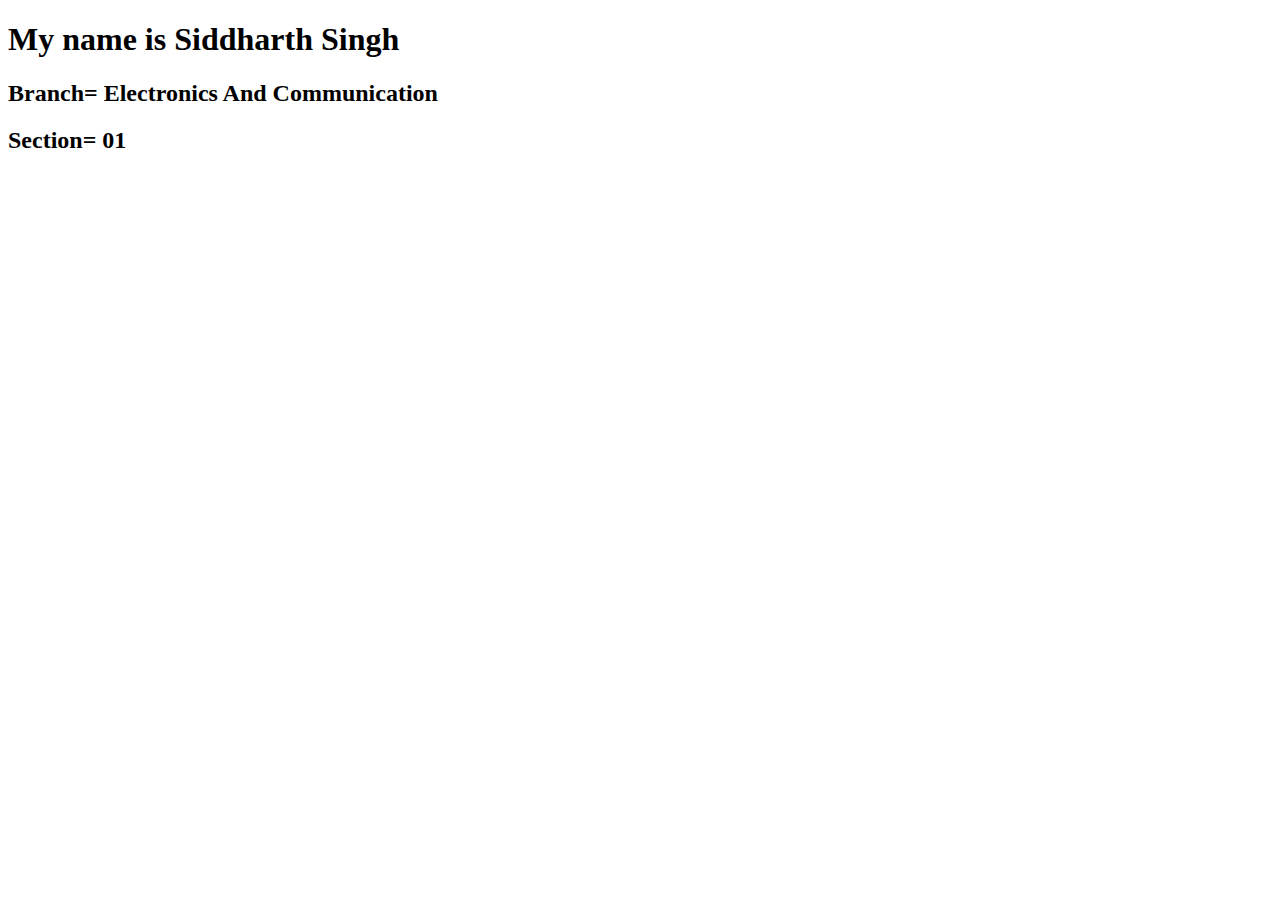
<file: index.html>
<!DOCTYPE html>
<html lang="en">
<head>
    <meta charset="UTF-8">
    <meta name="viewport" content="width=device-width, initial-scale=1.0">
    <title>My First HTML Page</title>
</head>

<body>
    <h1>My name is Siddharth Singh</h1>
    <h2>Branch= Electronics And Communication</h2>
    <h2>Section= 01</h2>
</body>
</html>
</file>
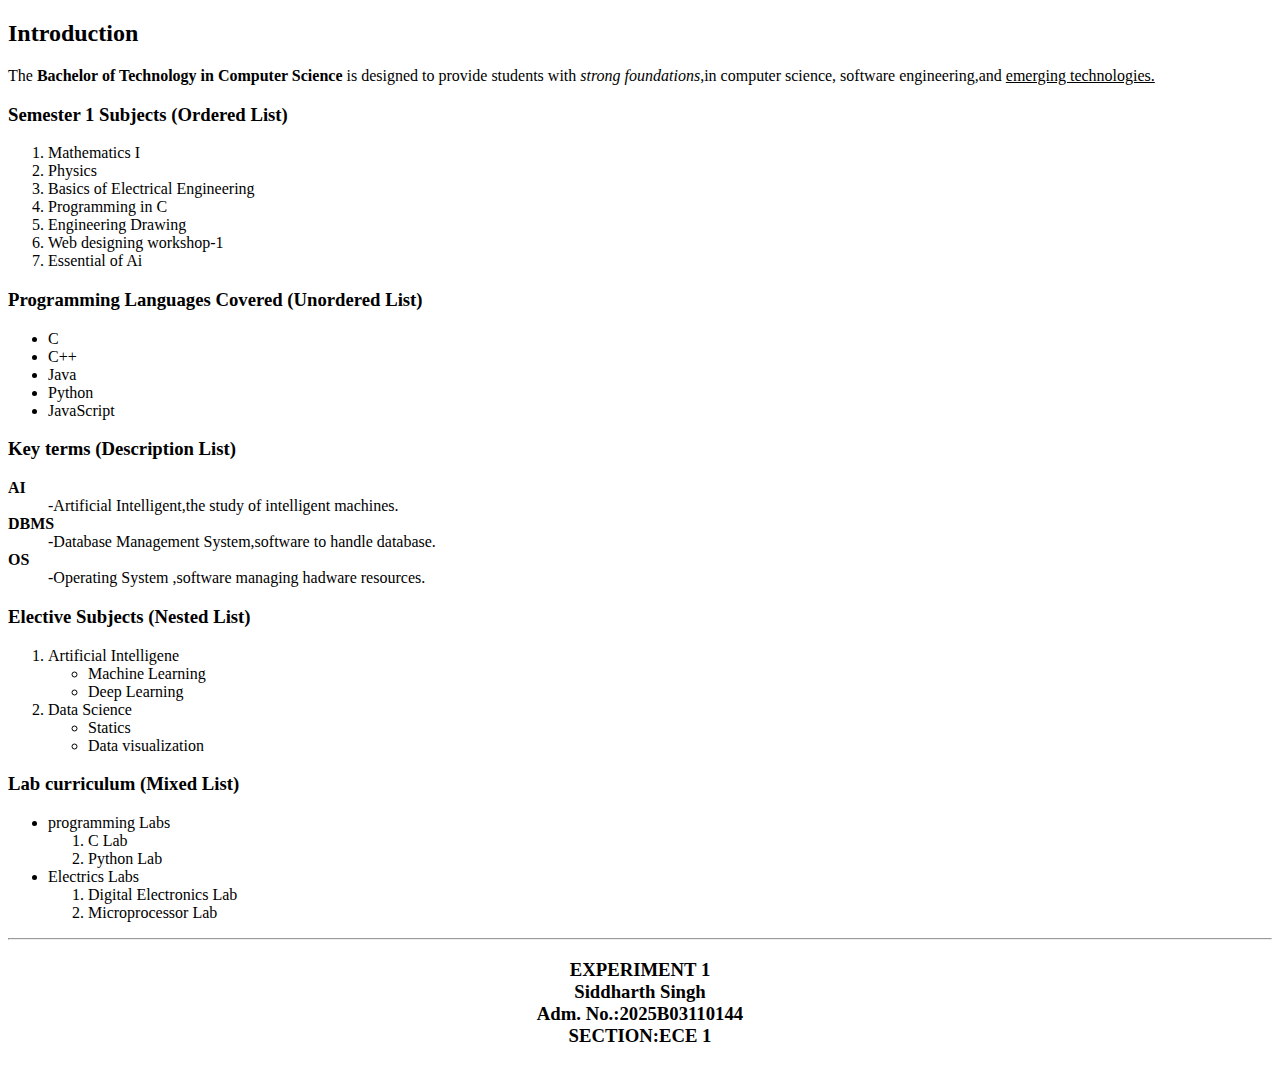
<file: Exp-1.html>
<!DOCTYPE html>
<html lang="en">
<head>
    <meta charset="UTF-8">
    <meta name="viewport" content="width=device-width, initial-scale=1.0">
    <title>experiment 1</title>
</head>
<body>
    <h2>Introduction</h2>
    <p>
        The  <b>Bachelor of Technology in Computer Science </b>is designed to provide students with <i>strong foundations</i>,in computer science, software engineering,and <u>emerging technologies. </u>
    </p>
    <h3>Semester 1 Subjects (Ordered List)</h3>
    <ol>
        <li>Mathematics I</li>
        <li>Physics</li>
        <li>Basics of Electrical Engineering</li>
        <li>Programming in C</li>
        <li>Engineering Drawing</li>
        <li>Web designing workshop-1</li>
        <li>Essential of Ai</li>
    </ol>
    <h3>Programming Languages Covered (Unordered List)</h3>
    <ul>
        <li>C</li>
        <li>C++</li>
        <li>Java</li>
        <li>Python</li>
        <li>JavaScript</li>
    </ul>
    <h3>Key terms (Description List)</h3>
    <dl>
        <dt><b>AI </b></dt>
        <dd>-Artificial Intelligent,the study of intelligent machines.</dd>
        <dt><b>DBMS</b></dt>
        <dd>-Database Management System,software to handle database.</dd>
        <dt><b> OS</b></dt>
        <dd>-Operating System ,software managing hadware resources.</dd>
    </dl>
    <h3>Elective Subjects (Nested List)</h3>
    <ol>
        <li>Artificial Intelligene
            <ul>
                <li>Machine Learning</li>
                <li>Deep Learning</li>
            </ul>
        </li>
        <li>Data Science
            <ul>
                <lI>Statics</li>
                <li>Data visualization</li>
            </ul>
        </li>
    </ol>
    <h3>Lab curriculum (Mixed List)</h3>
    <ul>
        <li>programming Labs
            <ol>
                <li>C Lab</li>
                <li>Python Lab</li>
            </ol>
        </li>
        <li>Electrics Labs
            <ol>
                <li>Digital Electronics Lab</li>
                <li>Microprocessor Lab</li>
            </ol>
        </li>
    </ul>
    <hr>
     <H3 ALIGN = "CENTER">EXPERIMENT 1 <BR>Siddharth Singh<BR>Adm. No.:2025B03110144<BR>SECTION:ECE 1</H3>
</body>
</html>
</file>
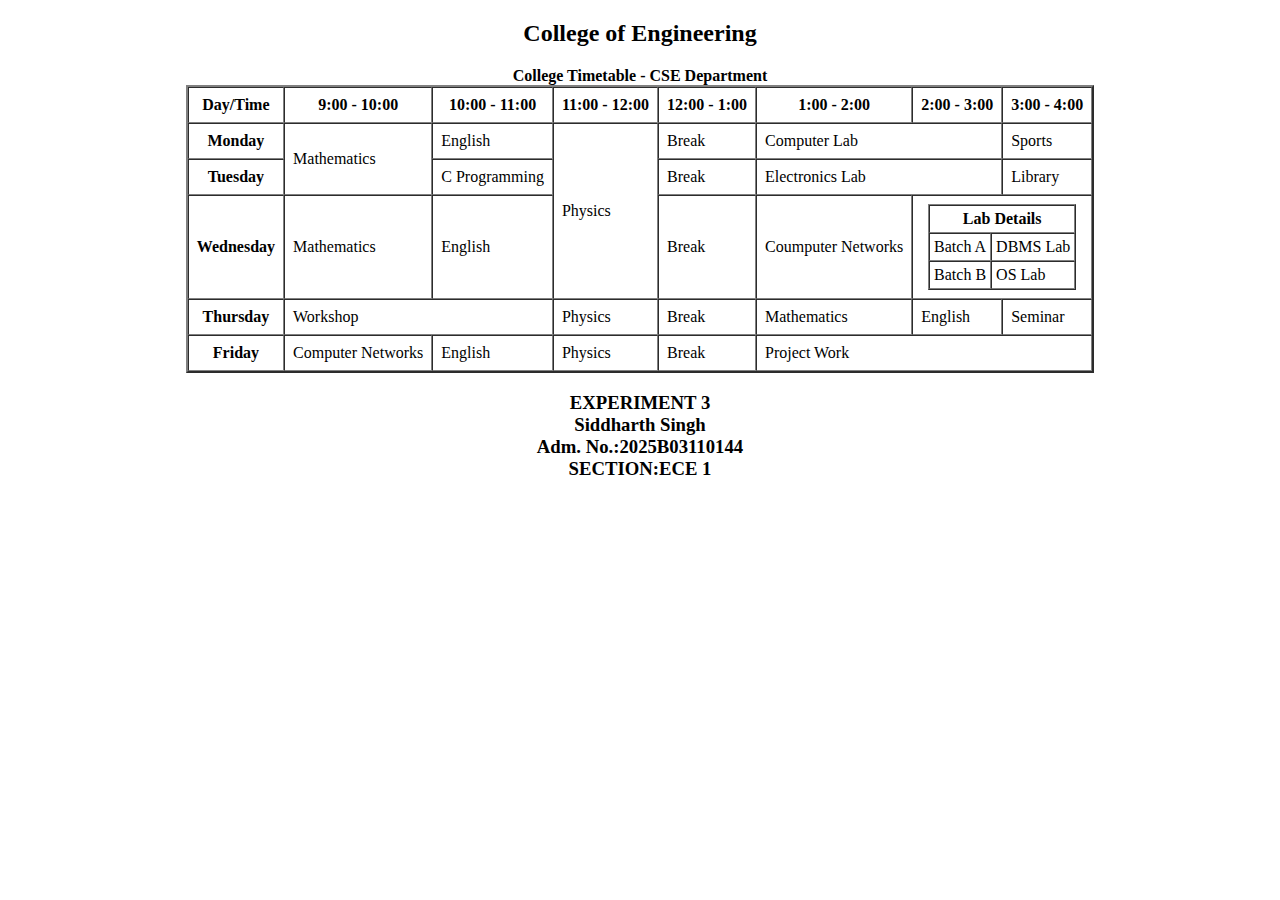
<file: Exp-3.html>
<!DOCTYPE html>
<html>
<head>
    <title>College Timetable</title>
</head>
<body>
    <h2 align="center">College of Engineering</h2>

    <table border="2" align="center" cellpadding="8" cellspacing="0">
        <caption><b>College Timetable - CSE Department</b></caption>

        <tr>
            <th>Day/Time</th>
            <th>9:00 - 10:00</th>
            <th>10:00 - 11:00</th>
            <th>11:00 - 12:00</th>
            <th>12:00 - 1:00</th>
            <th>1:00 - 2:00</th>
            <th>2:00 - 3:00</th>
            <th>3:00 - 4:00</th>
        </tr>

        <tr>
            <th>Monday</th>
            <td rowspan="2">Mathematics</td>
            <td>English</td>
            <td rowspan="3">Physics</td>
            <td>Break</td>
            <td colspan="2"> Computer Lab</td>
            <td>Sports</td>
        </tr>

        <tr>
            <th>Tuesday</th>
            <td>C Programming</td>
            <td>Break</td>
            <td colspan="2"> Electronics Lab</td>
            <td>Library</td>
        </tr>

        <tr>
            <th>Wednesday</th>
            <td>Mathematics</td>
            <td>English</td>
            <td>Break</td>
            <td>Coumputer Networks</td>
            <td colspan="2" align="center">
                <table border="1" cellpadding="4" cellspacing="0">
                    <tr><th colspan="2">Lab Details</th></tr>
                    <tr><td>Batch A</td><td>DBMS Lab</td></tr>
                    <tr><td>Batch B</td><td>OS Lab</td></tr>
                </table>
            </td>
        </tr>

        <tr>
            <th>Thursday</th>
            <td colspan="2">Workshop</td>
            <td>Physics</td>
            <td>Break</td>
            <td>Mathematics</td>
            <td>English</td>
            <td>Seminar</td>
        </tr>

        <tr>
            <th>Friday</th>
            <td>Computer Networks</td>
            <td>English</td>
            <td>Physics</td>
            <td>Break</td>
            <td colspan="3">Project Work</td>
        </tr>

    </table>
    
    <H3 ALIGN = "CENTER">EXPERIMENT 3 <BR>Siddharth Singh<BR>Adm. No.:2025B03110144<BR>SECTION:ECE 1</H3>

</body>
</html>
</file>
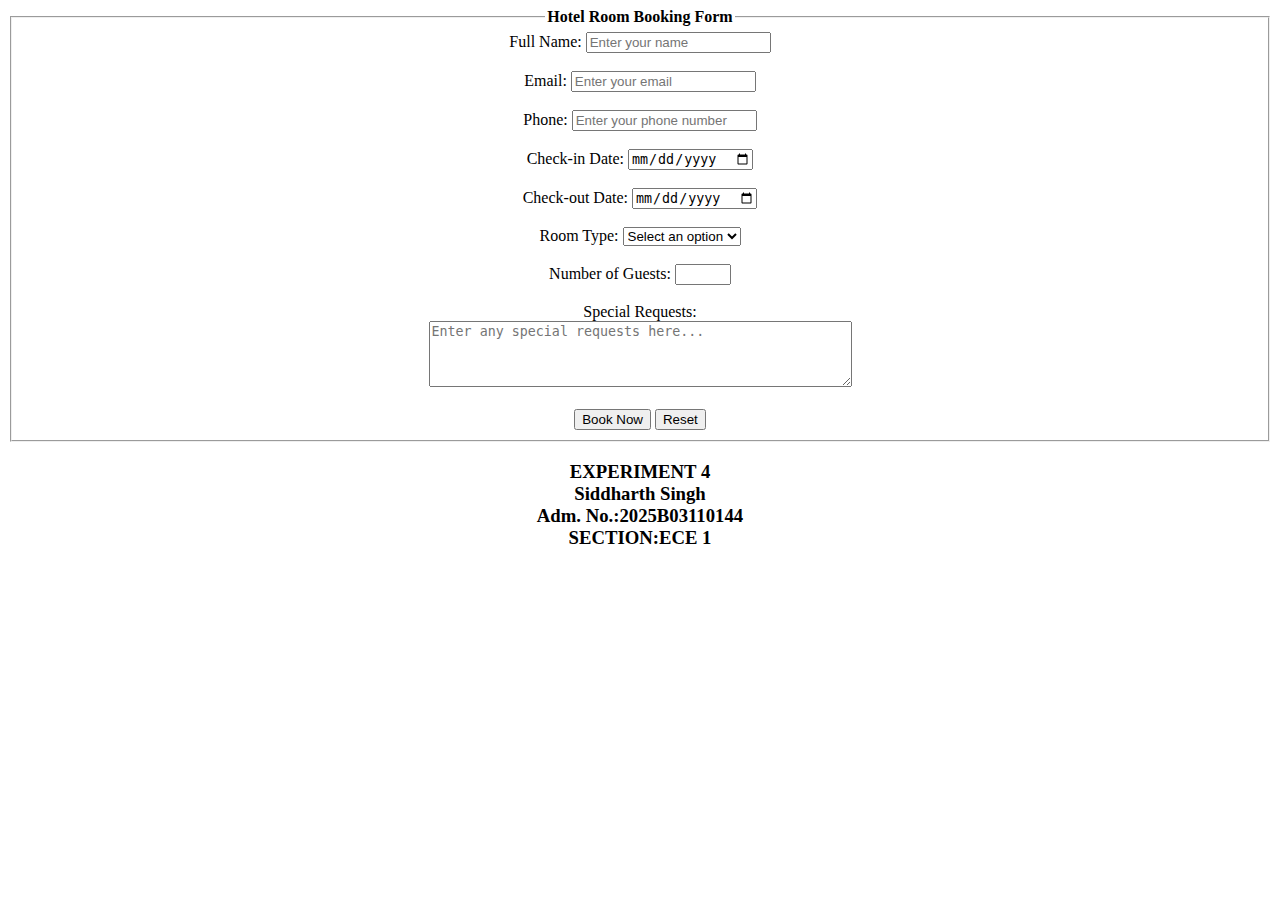
<file: Exp-4.html>
<!DOCTYPE html>
<html lang="en">
<head>
    <meta charset="UTF-8">
    <meta name="viewport" content="width=device-width, initial-scale=1.0">
    <title>form</title>
</head>
<body align="center">
    <form action="./response.html" target="_blank" name="Hotel Room Booking Form" method="">
        <fieldset>
            <legend align="center"><b>Hotel Room Booking Form</b></legend>
            <label for="name">Full Name:</label>
            <input type="text" id="name" name="name" placeholder="Enter your name" required>
            <br><br>
            <label for="email">Email:</label>
            <input type="email" id="email" name="email" placeholder="Enter your email" required>
            <br><br>
            <label for="tel">Phone:</label>
            <input type="tel" id="tel" name="tel" placeholder="Enter your phone number" required>
            <br><br>
            <lable for="cid">Check-in Date:</lable>
            <input type="date" id="cid" name="cid" required>
            <br><br>
            <lable for="cod">Check-out Date:</lable>
            <input type="date" id="cod" name="cod" required>
            <br><br>
            <lable for="room">Room Type:</lable>
            <select id="room" name="room">
                <option value="none" selected disabled>Select an option</option>
                <option value="s">Single Room</option>
                <option value="d">Double Room</option>
                <option value="f">Family Room</option>
            </select>
            <br><br>
            <label for="guests">Number of Guests:</label>
            <input type="number" id="guests" name="guests" min="1" max="10" required>
            <br><br>
            <label for="requests">Special Requests:</label><br>
            <textarea id="requests" name="requests" rows="4" cols="50" placeholder="Enter any special requests here..."></textarea>
            <br><br>
            <input type="submit" value="Book Now">
            <input type="reset" value="Reset">
        </fieldset>
    </form>
    <H3 ALIGN = "CENTER">EXPERIMENT 4<BR>Siddharth Singh<BR>Adm. No.:2025B03110144<BR>SECTION:ECE 1</H3>

</body>
</html>
</file>
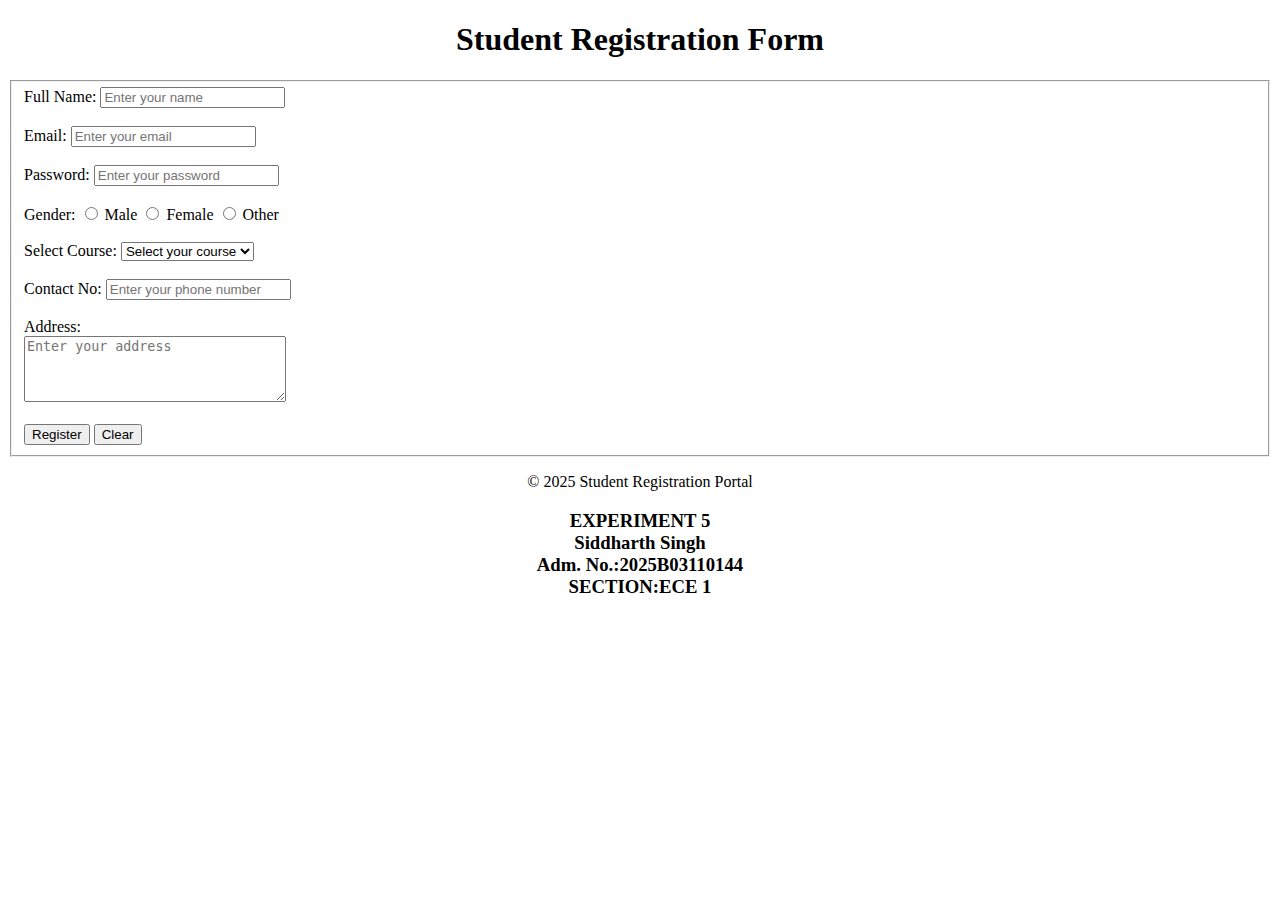
<file: Exp-5.html>
<!DOCTYPE html>
<html lang="en">
<head>
    <meta charset="UTF-8">
    <meta name="viewport" content="width=device-width, initial-scale=1.0">
    <title></title>
</head>
<body>
    <h1 align="center">Student Registration Form</h1>
    <form action="./response.html" target="_blank" name="Student Registration Form" method="post">
        <fieldset>
            <label for="name">Full Name:</label>
            <input type="text" id="name" name="name" placeholder="Enter your name" required>
            <br><br>
            <label for="email">Email:</label>
            <input type="email" id="email" name="email" placeholder="Enter your email" required>
            <br><br>
            <lable for="password">Password:</lable>
            <input type="password" id="password" name="password" placeholder="Enter your password" required>
            <br><br>
            <label for="gender">Gender:</label>
            <input type="radio" id="male" name="gender" value="male" required>
            <lable for="male">Male</lable>
            <input type="radio" id="female" name="gender" value="female" required>
            <lable for="female">Female</lable>
            <input type="radio" id="other" name="gender" value="walmart bag" required>
            <lable for="other">Other</lable>
            <br><br>
            <label for="courses">Select Course:</label>
            <select id="courses" name="courses" required>
                <option value="" disabled selected>Select your course</option>
                <option value="btech">B.Tech</option>
                <option value="bca">BCA</option>
                <option value="bsc">B.Sc</option>
                <option value="mba">MBA</option>
            </select>
            <br><br>
            <label for="tel">Contact No:</label>
            <input type="tel" id="tel" name="tel" placeholder="Enter your phone number" required>
            <br><br>
            <lable for="address">Address:</lable><br>
            <textarea id="address" name="address" rows="4" cols="30" placeholder="Enter your address" required></textarea> 
            <br><br>
            <input type="submit" value="Register">
            <input type="reset" value="Clear">
        </fieldset>
    </form>
    <p align="center">&copy; 2025 Student Registration Portal</p>
    <H3 ALIGN = "CENTER">EXPERIMENT 5<BR>Siddharth Singh<BR>Adm. No.:2025B03110144<BR>SECTION:ECE 1</H3>

</body>
</html>
</file>
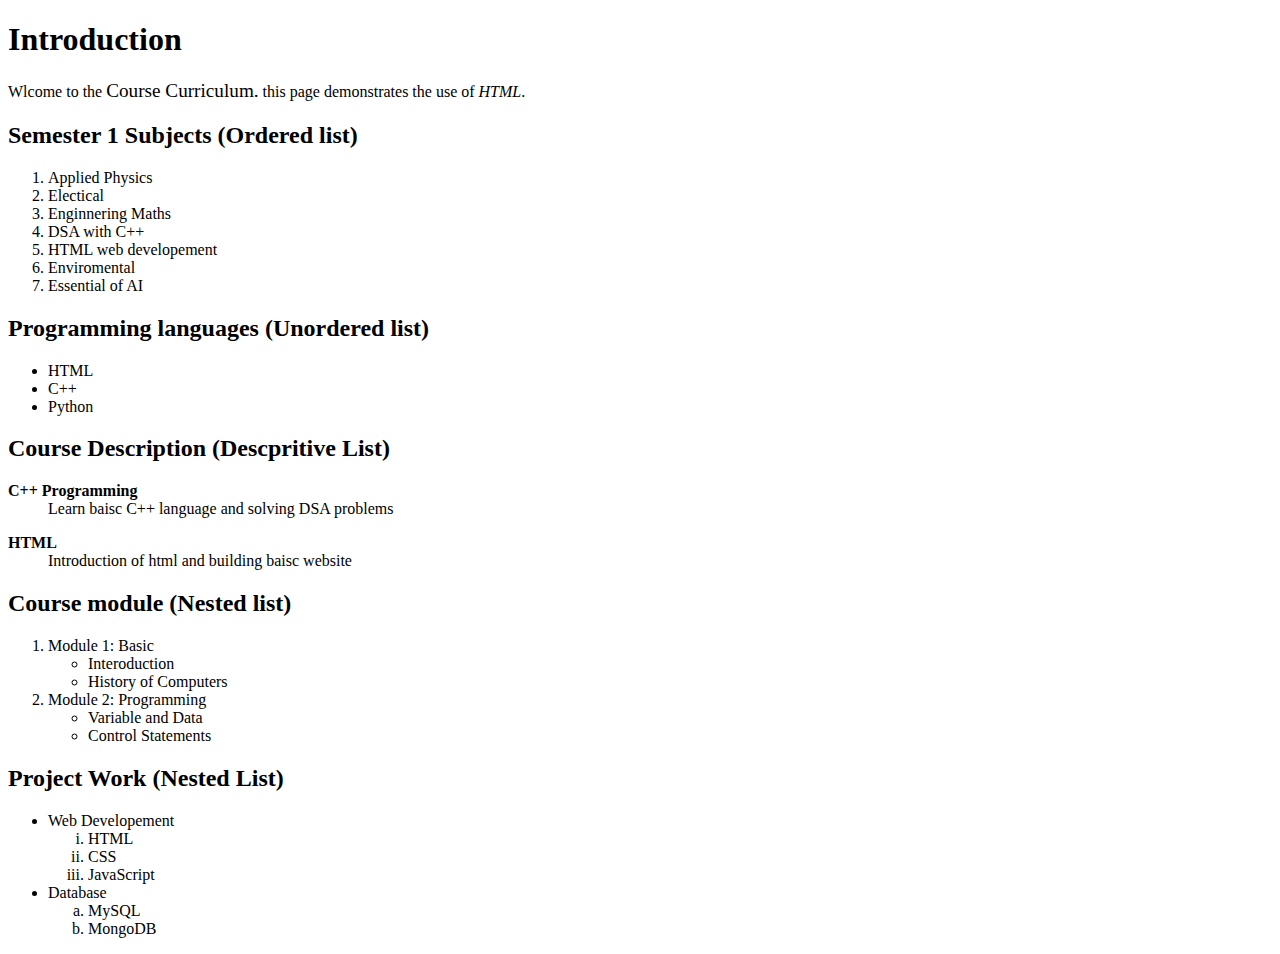
<file: exp1.html>
<!DOCTYPE html>
<html lang="en">

<head>
    <meta charset="UTF-8">
    <meta name="viewport" content="width=device-width, initial-scale=1.0">
    <title>Document</title>
</head>

<body>


    <h1> Introduction</h1>
    <p>Wlcome to the <big>Course Curriculum.</big> this page demonstrates the use of <i>HTML</i>. </p>


    <h2> Semester 1 Subjects (Ordered list)</h2>
    <ol type="1">
        <li>Applied Physics</li>
        <li>Electical </li>
        <li>Enginnering Maths</li>
        <li>DSA with C++</li>
        <li>HTML web developement</li>
        <li>Enviromental</li>
        <li>Essential of AI</li>
    </ol>


    <h2>Programming languages (Unordered list)</h2>
    <ul>
        <li>HTML</li>
        <li>C++</li>
        <li>Python</li>
    </ul>

    <h2>Course Description (Descpritive List)</h2>
    <dl>
        <dt><b> C++ Programming</b></dt>
        <dd>Learn baisc C++ language and solving DSA problems</dd>
    </dl>
    <dl>
        <dt><b>HTML</b></dt>
        <dd>Introduction of html and building baisc website </dd>
    </dl>

    <h2>Course module (Nested list)</h2>
    <ol type="1">
        <li>Module 1: Basic
            <ul>
                <li>Interoduction</li>
                <li>History of Computers</li>
            </ul>
        </li>
        <li>
            Module 2: Programming
            <ul>
                <li>Variable and Data</li>
                <li>Control Statements</li>
            </ul>
        </li>
    </ol>

    <h2>Project Work (Nested List)</h2>
    <ul>
        <li>Web Developement
            <ol type="i">
                <li>HTML</li>
                <li>CSS</li>
                <li>JavaScript</li>
            </ol>
        </li>
        <li>Database
            <ol type="a">
                <li>MySQL</li>
                <li>MongoDB</li>
            </ol>
        </li>
    </ul>
    </div>

    </main>
</body>

</html>
</file>
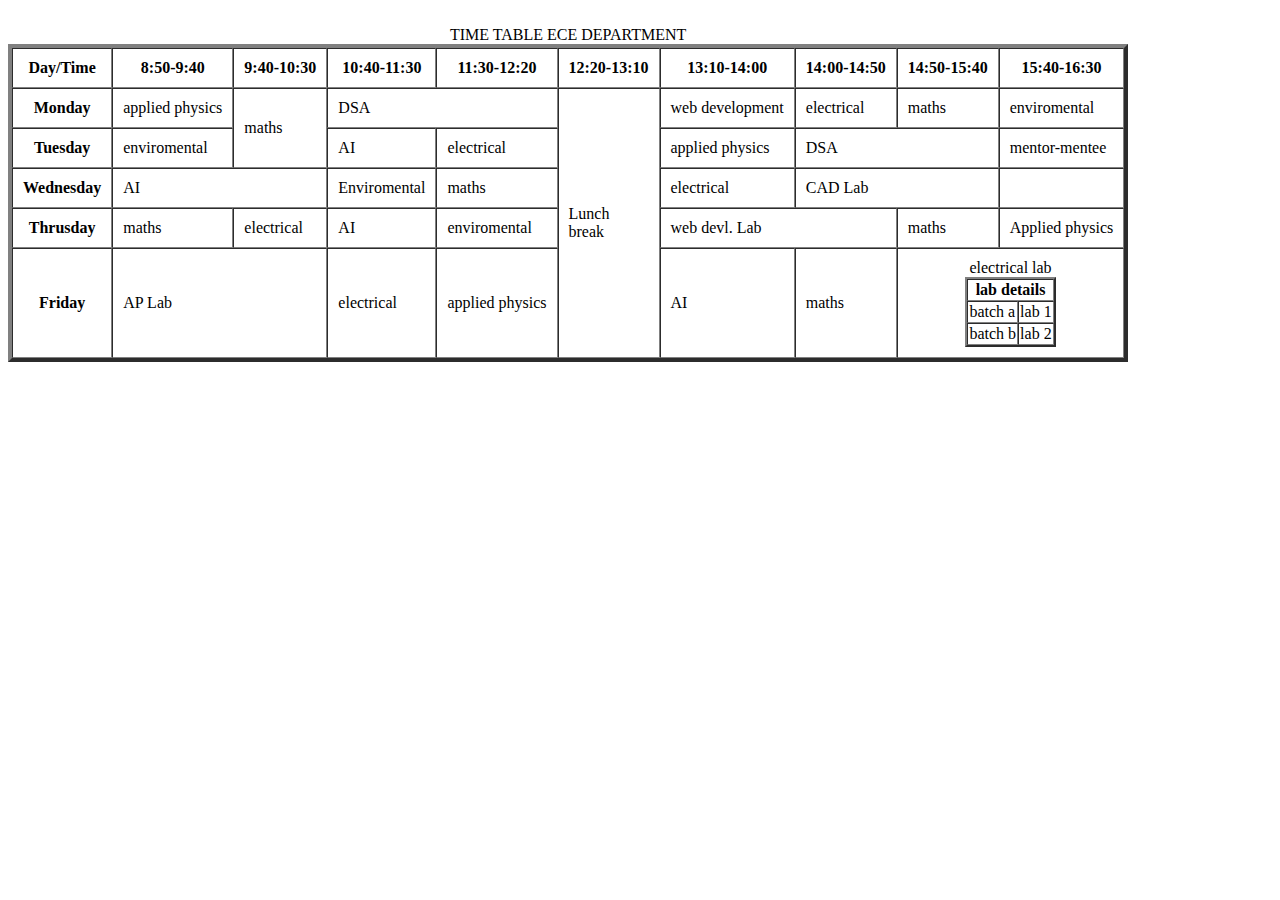
<file: exp3.html>
<!DOCTYPE html>
<html lang="en">

<head>
    <meta charset="UTF-8">
    <meta name="viewport" content="width=device-width, initial-scale=1.0">
    <title>TimeTable</title>

</head>

<body>
    <table border="4" cellspacing="0" cellpadding="10">
        <caption> TIME TABLE ECE DEPARTMENT</caption> <br>
        <tr>
            <th>Day/Time</th>
            <th>8:50-9:40</th>
            <th>9:40-10:30</th>
            <th>10:40-11:30</th>
            <th>11:30-12:20</th>
            <th>12:20-13:10</th>
            <th>13:10-14:00</th>
            <th>14:00-14:50</th>
            <th>14:50-15:40</th>
            <th>15:40-16:30</th>
        </tr>
        <tr>
            <th>Monday</th>
            <td> applied physics </td>
            <td rowspan="2"">maths </td>
            <td colspan=" 2">DSA </td>
            <td rowspan="5"> Lunch <br> break</td>
            <td>web development </td>
            <td>electrical </td>
            <td>maths </td>
            <td>enviromental </td>
        </tr>
        <tr>
            <th>Tuesday</td>
            <td>enviromental</td>
            <td> AI </td>
            <td>electrical </td>
            <td>applied physics</td>
            <td colspan="2">DSA </td>
            <td>mentor-mentee </td>
        </tr>
        <tr>
            <th>Wednesday </th>
            <td colspan="2">AI </td>
            <td>Enviromental </td>
            <td>maths </td>
            <td>electrical </td>
            <td colspan="2">CAD Lab </td>
            <td> </td>

        </tr>
        <tr>
            <th>Thrusday </th>
            <td>maths </td>
            <td>electrical </td>
            <td>AI </td>
            <td>enviromental</td>
            <td colspan="2">web devl. Lab </td>
            <td>maths</td>
            <td>Applied physics</td>
        </tr>
        <tr>
            <th>Friday</td>
            <td colspan="2">AP Lab</td>
            <td>electrical </td>
            <td>applied physics</td>
            <td>AI </th>
            <td>maths</td>
            <td colspan="2">
                <table border="2" cellspacing="0" cellpading="1" align="center">
                    <caption>electrical lab</caption>
                    <tr>
                        <th colspan="2"> lab details</th>
                    </tr>
                    <tr>
                        <td> batch a</td>
                        <td>lab 1</td>
                    </tr>
                    <tr>
                        <td>batch b</td>
                        <td>lab 2</td>
                    </tr>
                </table>
            </td>
        </tr>
    </table>
</body>

</html>
</file>
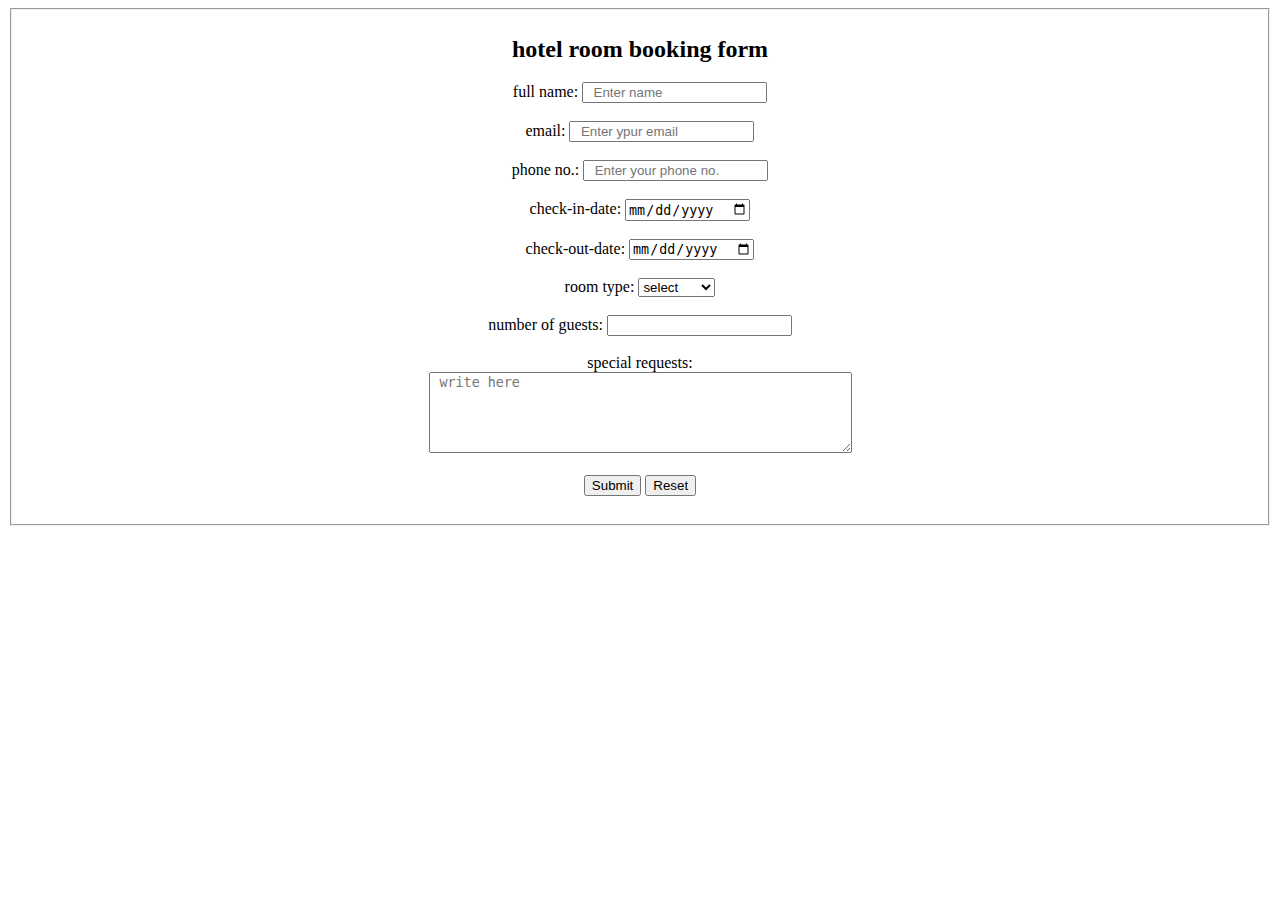
<file: exp4.html>
<!DOCTYPE html>
<html lang="en">

<head>
    <meta charset="UTF-8">
    <meta name="viewport" content="width=device-width, initial-scale=1.0">
    <title>Experiment 4</title>

</head>

<body>

    <form action="" target="_blank" name="Biodata" method=""></form>
    <fieldset align="center">
        <h2> hotel room booking form </h2>
        <label for="name"> full name:</label>
        <input type="text" id="name" name="name" placeholder="  Enter name" required> <br><br>

        <label for="email"> email:</label>
        <input type="email" id="email" name="email" placeholder="  Enter ypur email" required> <br><br>

        <label for="phone"> phone no.:</label>
        <input type="tel" id="tel" name="tel" placeholder="  Enter your phone no." maxlength="10" required> <br><br>

        <label for="check-in-date"> check-in-date:</label>
        <input type="date" id="check-in-date" name="check-in-date" value="check-in-date" required> <br><br>

        <label for="check-out-date"> check-out-date:</label>
        <input type="date" id="check-out-date" name="check-out-date" value="check-out-date" required> <br><br>

        <label for="roomType"> room type:</label>
        <select name="roomType" id="roomType">
            <option> select</option>
            <optgroup label=" Non AC ">
                <option value="1">single</option>
                <option value="2">double</option>
                <option value="3">triple</option>
            </optgroup>
            <optgroup label=" AC ">
                <option value="1">single</option>
                <option value="2"> double</option>
            </optgroup>
        </select> <br><br>

        <label for="num. of guest"> number of guests:</label>
        <input type="number" id="guest num" name="guest num" required> <br><br>

        <label for="requests"> special requests:</label><br>
        <textarea id="request" name="request" placeholder=" write here" rows="5" cols="50"></textarea> <br><br>

        <input type="submit">
        <input type="reset"> <br><br>
    </fieldset>

</body>

</html>
</file>
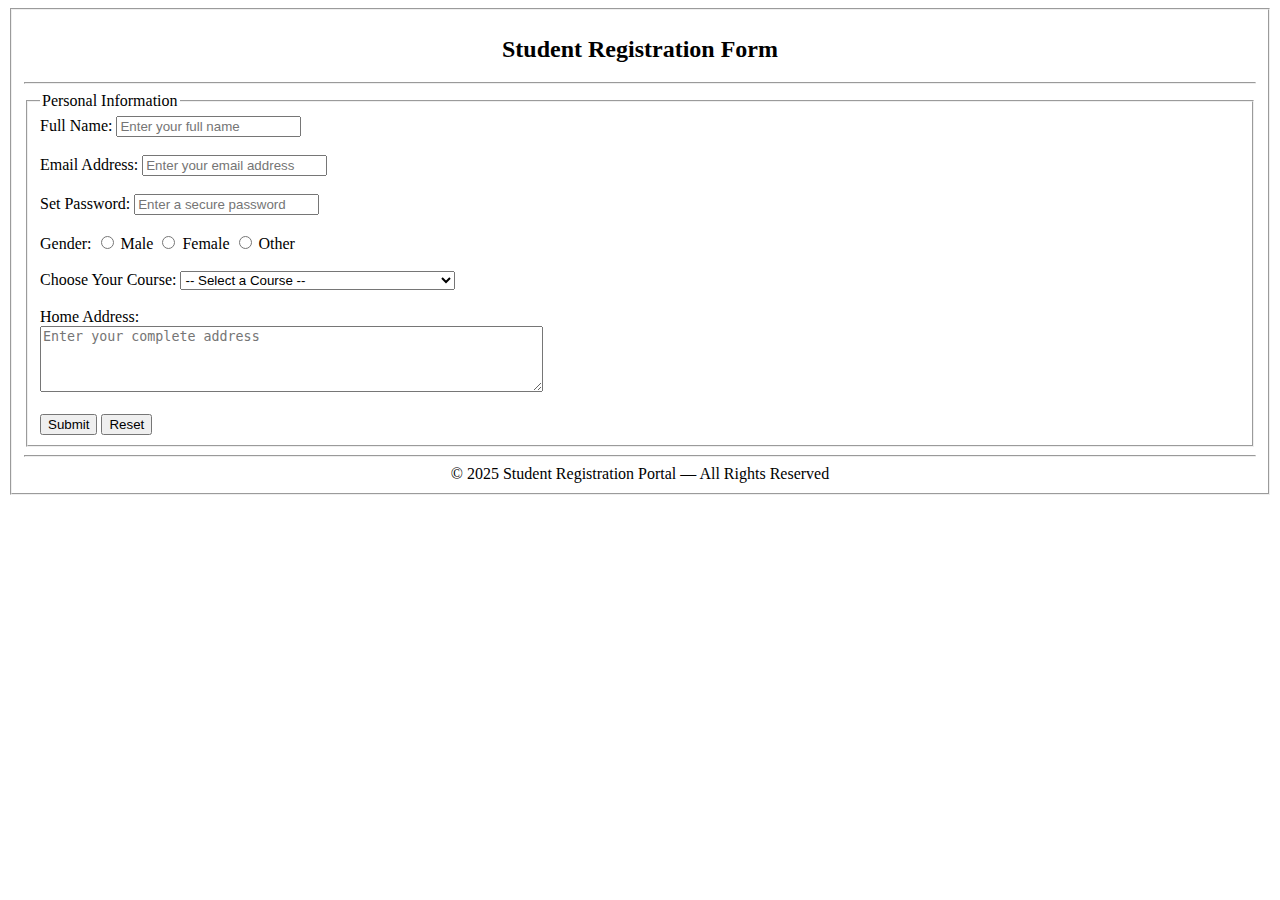
<file: exp5.html>
<!DOCTYPE html>
<html lang="en">

<head>
  <meta charset="UTF-8">
  <meta name="viewport" content="width=device-width, initial-scale=1.0">
  <title>Student Registration Form</title>
</head>

<body>
  <fieldset>
    <h2 style="text-align: center;">Student Registration Form</h2>
    <hr>

    <form>
      <fieldset>
        <legend>Personal Information</legend>

        <label for="name">Full Name:</label>
        <input type="text" id="name" name="name" placeholder="Enter your full name" required>
        <br><br>

        <label for="email">Email Address:</label>
        <input type="email" id="email" name="email" placeholder="Enter your email address" required>
        <br><br>

        <label for="password">Set Password:</label>
        <input type="password" id="password" name="password" placeholder="Enter a secure password" required>
        <br><br>

        <label>Gender:</label>
        <input type="radio" id="male" name="gender" value="male" required>
        <label for="male">Male</label>

        <input type="radio" id="female" name="gender" value="female">
        <label for="female">Female</label>

        <input type="radio" id="others" name="gender" value="others">
        <label for="others">Other</label>
        <br><br>

        <label for="course">Choose Your Course:</label>
        <select id="course" name="course" required>
          <option value="">-- Select a Course --</option>
          <option value="btech">Bachelor of Technology (B.Tech)</option>
          <option value="bba">Bachelor of Business Administration (BBA)</option>
          <option value="mba">Master of Business Administration (MBA)</option>
          <option value="bca">Bachelor of Computer Applications (BCA)</option>
          <option value="mca">Master of Computer Applications (MCA)</option>
        </select>
        <br><br>

        <label for="address">Home Address:</label><br>
        <textarea id="address" name="address" rows="4" cols="60" placeholder="Enter your complete address"></textarea>
        <br><br>

        <button type="submit">Submit</button>
        <button type="reset">Reset</button>
      </fieldset>
    </form>

    <hr>
    <footer style="text-align: center;">
      &copy; 2025 Student Registration Portal — All Rights Reserved
    </footer>
  </fieldset>
</body>

</html>
</file>
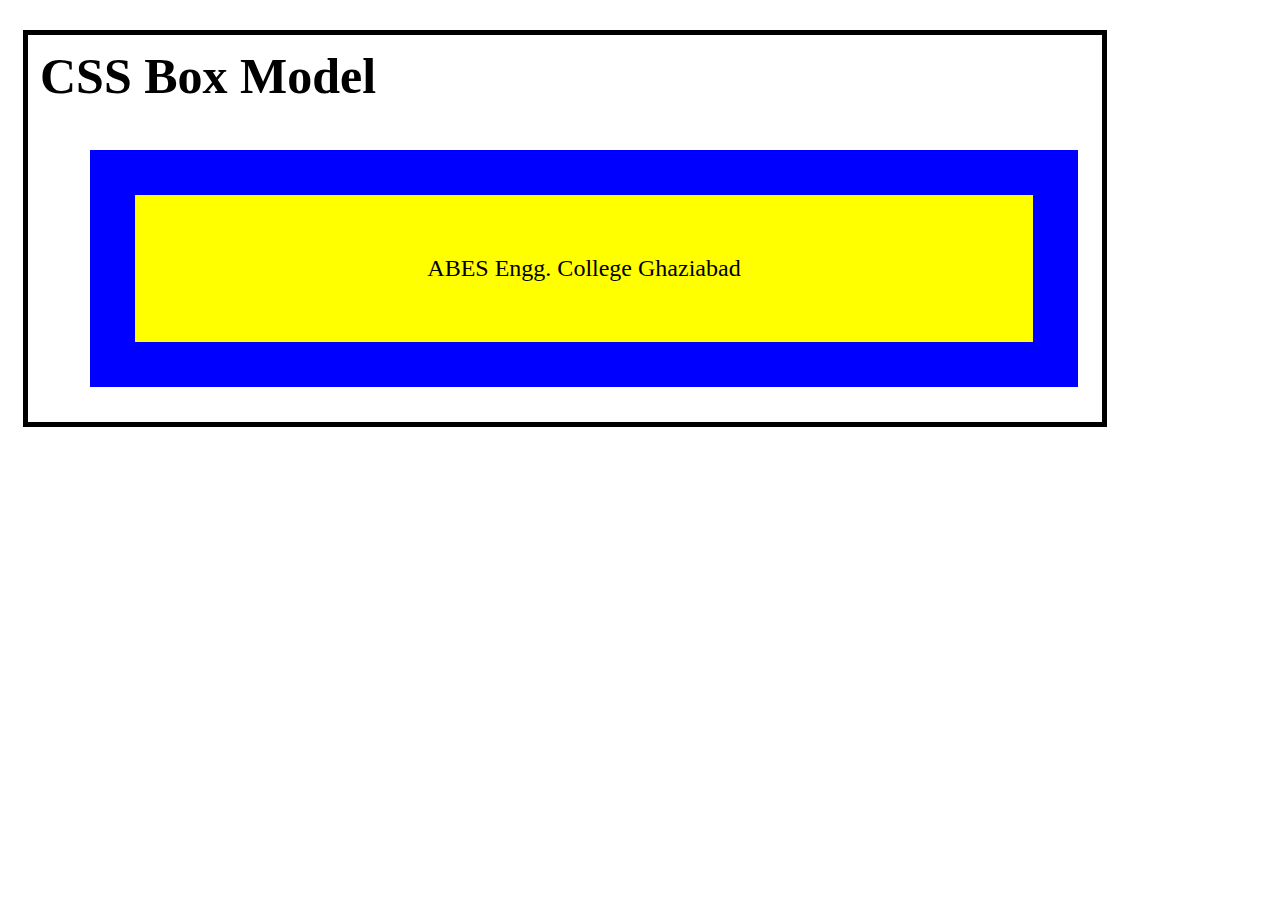
<file: assignment_3/assignment3.html>
<!DOCTYPE html>
<html lang="en">
<head>
    <meta charset="UTF-8">
    <meta name="viewport" content="width=device-width, initial-scale=1.0">
    <title>SIDDHARTH SINGH | 2025B03110144 | ECE-1 | Assignment-3</title>
    <link rel="stylesheet" href="style4.css">
</head>
<body>
    <div id="box">
        <h1>CSS Box Model</h1>
        <div id="abes">
            ABES Engg. College Ghaziabad
        </div>
    </div>
</body>
</html>
</file>
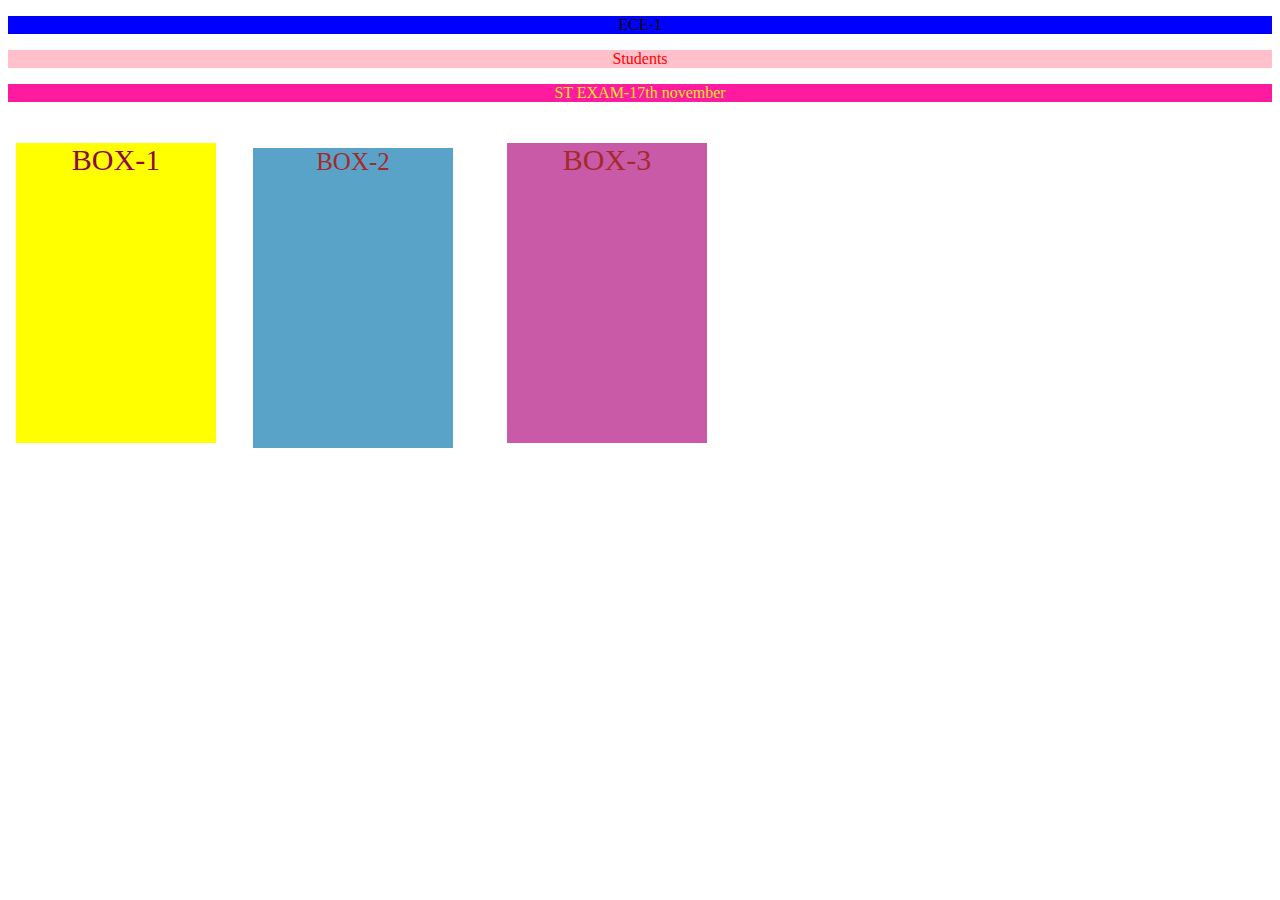
<file: box/cssboxmodel.html>
<!DOCTYPE html>
<html lang="en">
<head>
    <meta charset="UTF-8">
    <meta name="viewport" content="width=device-width, initial-scale=1.0">
    <title>Document</title>
    <link rel="stylesheet" href="style3.css">
</head>
<body>
<P>ECE-1</P>
<P class="jk">Students</P> 
<P class="jk1">ST EXAM-17th november</P>
<div class="jk2"> BOX-1 </div>
<div class="jk3"> BOX-2 </div>
<div class="jk4"> BOX-3 </div>
</body>
</html>
</file>
<file: assignment_3/style4.css>
#box{
    border: 5px solid black;
    margin: 30px 45px 0 15px;
    padding: 12px;
    width: 1050px;
}

#abes{
    border: 45px solid #0000ff;
    background-color: yellow;
    padding: 60px 0;
    margin: 45px 12px 23px 50px;
    align-content: center;
    text-align: center;
    font-size: x-large;
}

h1{
    margin: 0;
    padding: 0;
    font-size: 50px;
}
</file>
<file: box/style3.css>
p{
    background-color: blue;
    text-align:center;
}

    .jk{
        color: red;
        background-color:pink;
        text-align: center;
    }
    .jk1{
        color : rgb(233, 233, 23);
        background-color:rgb(255, 27, 160);
        text-align: center;
    }
    .jk2{
        display:inline-block;
        height: 300px;
        color: rgb(139, 10, 74);
        background-color: yellow;
        text-align:center ;
        font-size: 30px;
        text-align: center;
        margin: 8px;
        width: 200px;
    }
    .jk3{
        margin: 25px;
        display:inline-block;
        height: 300px;
        width: 200px;
        text-align: center;
        color: brown;
        text-align: center;
        background-color: rgb(90, 163, 200);
        font-size: 25px;
        
    }
    .jk4{
        
    margin: 25px;
    display:inline-block;
        height: 300px;
        width: 200px;
        text-align: center;
        color: brown;
        text-align: center;
        background-color: rgb(200, 90, 167);
        font-size: 30px;
    }
    .box{
        display:inline-block;
        border: 2px black solid; 
        
    }
</file>
